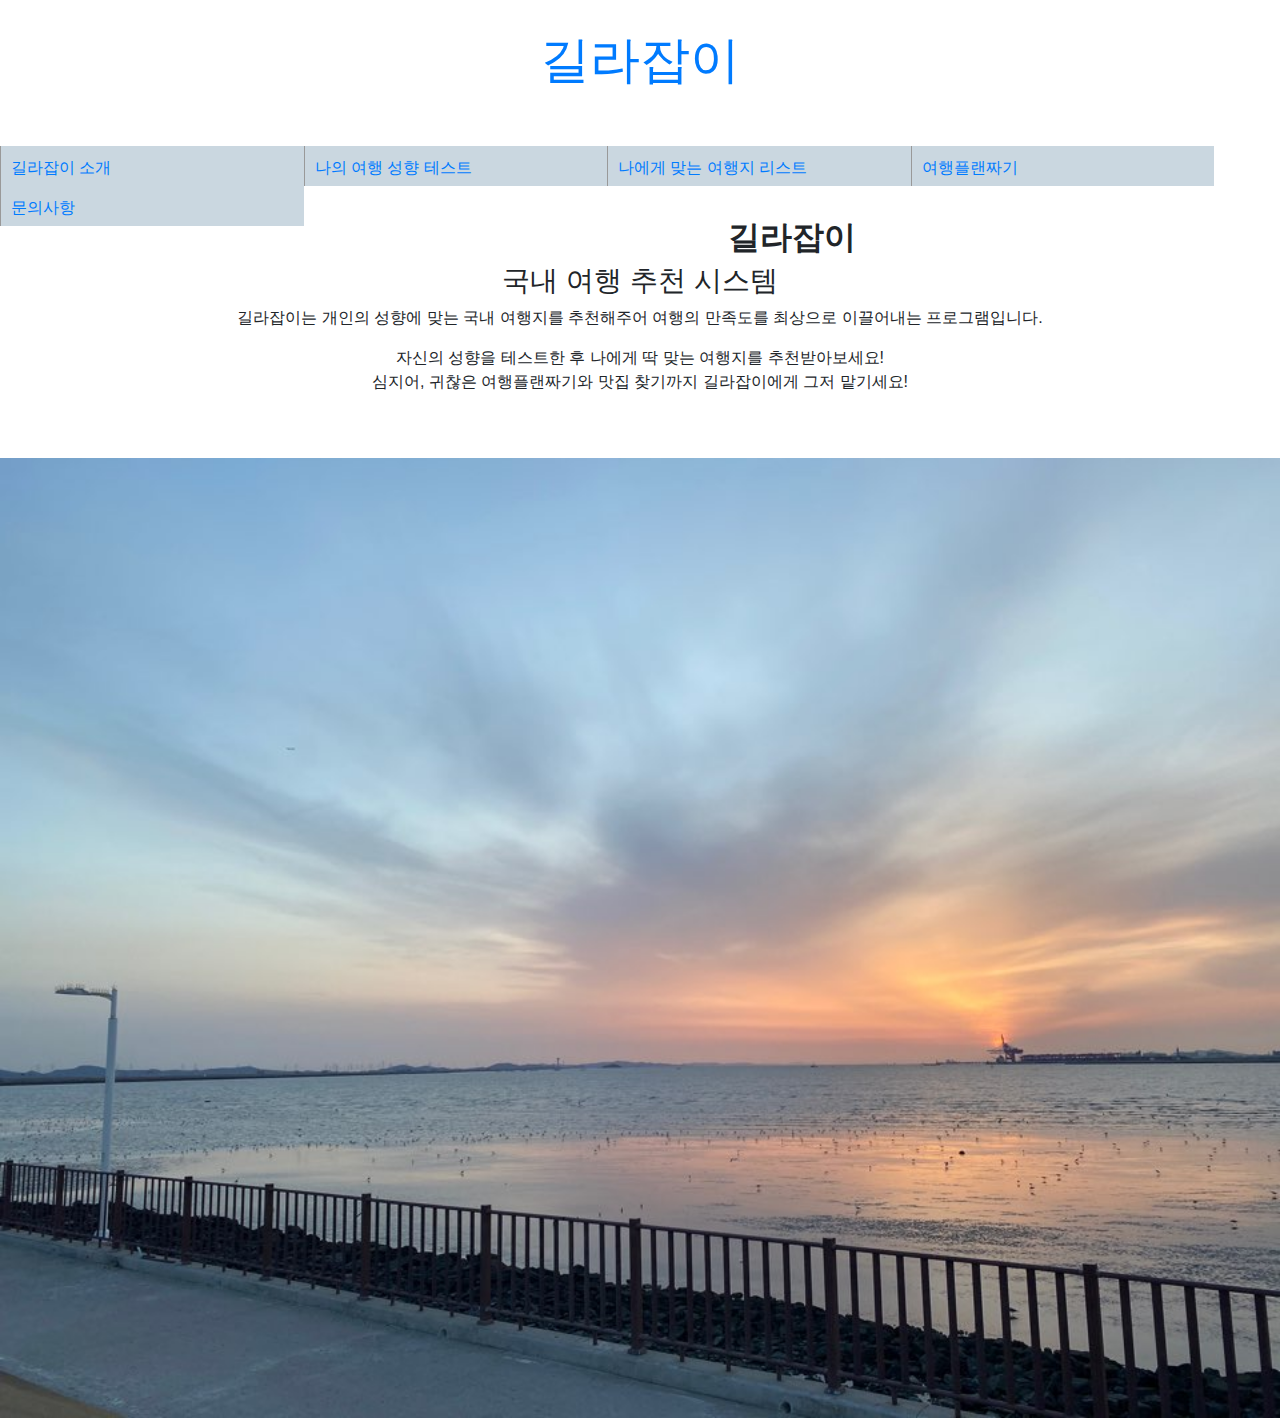
<file: index.html>
<!doctype html>
<html>
<head>
  <title> 길라잡이</title>
  <meta charset="utf-8">
  <link rel="stylesheet" href="https://stackpath.bootstrapcdn.com/bootstrap/4.4.1/css/bootstrap.min.css" integrity="sha384-Vkoo8x4CGsO3+Hhxv8T/Q5PaXtkKtu6ug5TOeNV6gBiFeWPGFN9MuhOf23Q9Ifjh" crossorigin="anonymous">
  <link rel="stylesheet" href="style.css">
</head>

<body>
  <h1><a href="index.html">길라잡이</a></h1>
  <br><br>
  <ul>
    <li><a href="1.html">길라잡이 소개</a></li>
    <li><a href="2.html">나의 여행 성향 테스트</a></li>
    <li><a href="3.html">나에게 맞는 여행지 리스트</a></li>
    <li><a href="4.html">여행플랜짜기</a></li>
    <li><a href="5.html">문의사항</a></li>
  </ul>
  <br><br><br>

  <h2 class="name"><strong>길라잡이</strong></h2>
  <h3>국내 여행 추천 시스템</h3>
  <p class="info1">길라잡이는 개인의 성향에 맞는 국내 여행지를 추천해주어 여행의 만족도를 최상으로 이끌어내는 프로그램입니다.
  </p > <p class="info2">자신의 성향을 테스트한 후 나에게 딱 맞는 여행지를 추천받아보세요!<br> 심지어, 귀찮은 여행플랜짜기와 맛집 찾기까지 길라잡이에게 그저 맡기세요!</p>
 <br><br>
  <img src="52do.jpg" width="100%">
</body>
</html>
</file>
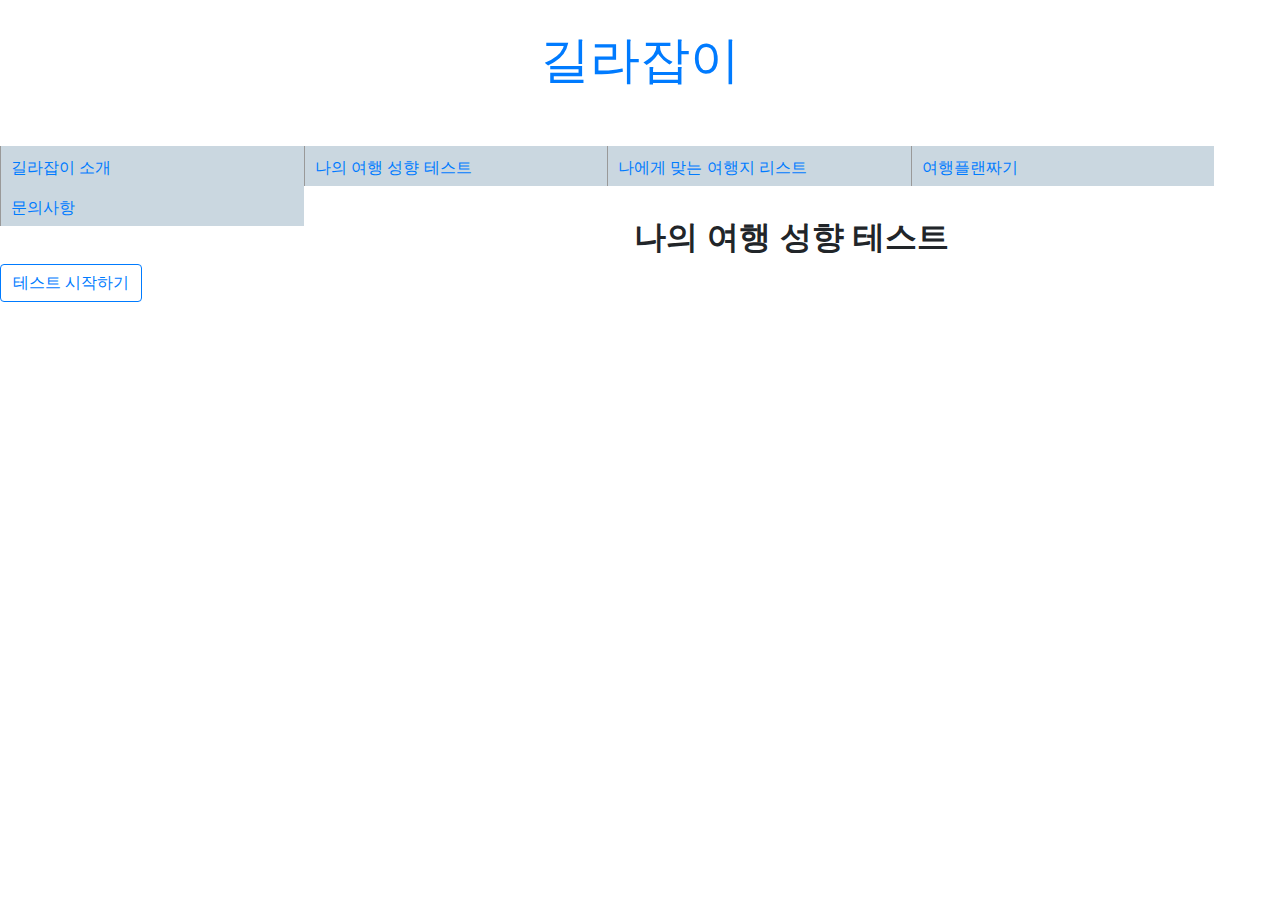
<file: 2.html>
<!doctype html>
<html>
<head>
  <title> 길라잡이-테스트</title>
  <meta charset="utf-8">
  <link rel="stylesheet" href="https://stackpath.bootstrapcdn.com/bootstrap/4.4.1/css/bootstrap.min.css" integrity="sha384-Vkoo8x4CGsO3+Hhxv8T/Q5PaXtkKtu6ug5TOeNV6gBiFeWPGFN9MuhOf23Q9Ifjh" crossorigin="anonymous">
  <link rel="stylesheet" href="style.css">
</head>

<body>
  <h1><a href="index.html">길라잡이</a></h1>
  <br><br>
  <ul>
    <li><a href="1.html">길라잡이 소개</a></li>
    <li><a href="2.html">나의 여행 성향 테스트</a></li>
    <li><a href="3.html">나에게 맞는 여행지 리스트</a></li>
    <li><a href="4.html">여행플랜짜기</a></li>
    <li><a href="5.html">문의사항</a></li>
  </ul><br><br><br>

  <h2><strong>나의 여행 성향 테스트</strong></h2>
  <button type="button" class="btn btn-outline-primary">테스트 시작하기</button>
  

</body>
</html>
</file>
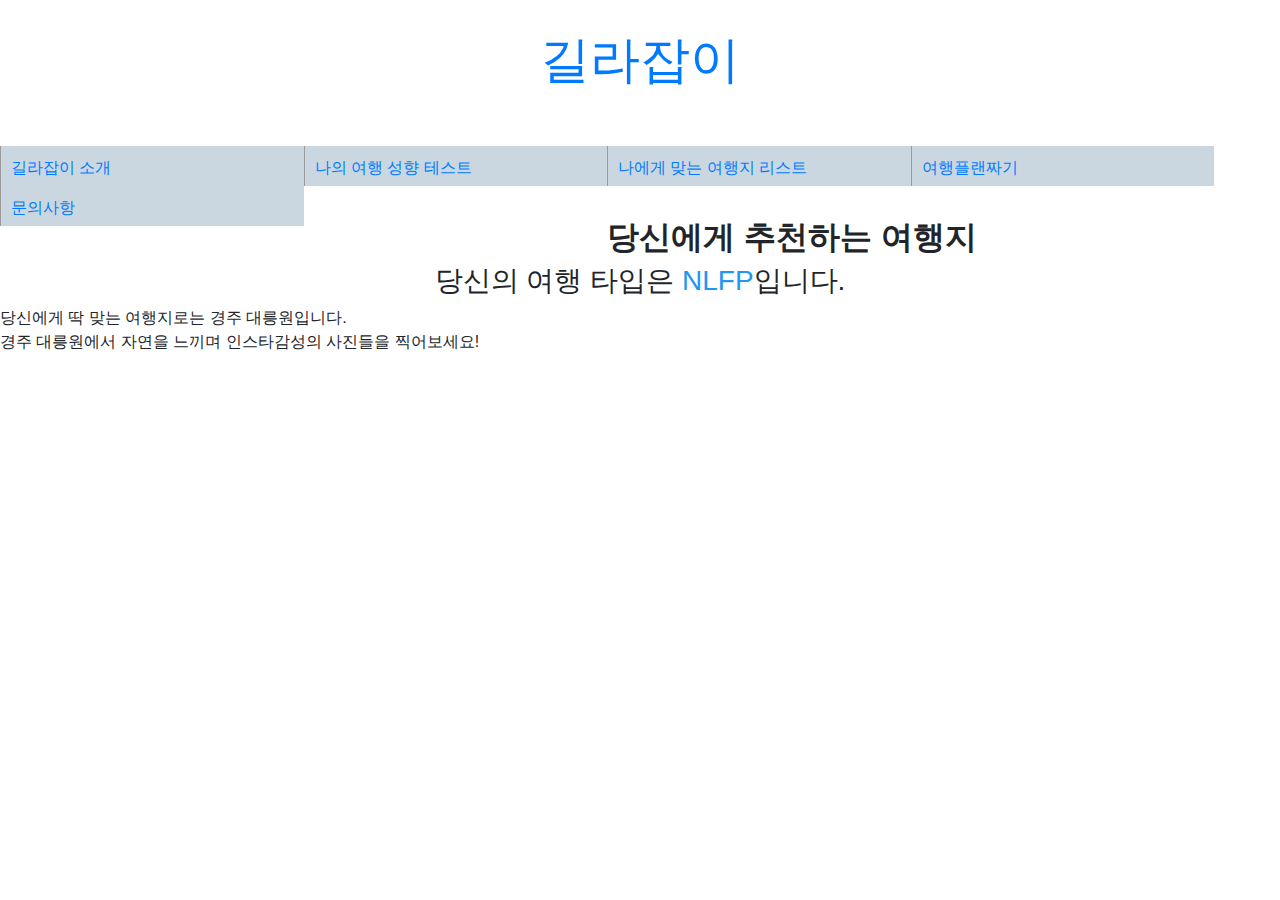
<file: 3.html>
<!doctype html>
<html>
<head>
  <title> 길라잡이-리스트</title>
  <meta charset="utf-8">
  <link rel="stylesheet" href="https://stackpath.bootstrapcdn.com/bootstrap/4.4.1/css/bootstrap.min.css" integrity="sha384-Vkoo8x4CGsO3+Hhxv8T/Q5PaXtkKtu6ug5TOeNV6gBiFeWPGFN9MuhOf23Q9Ifjh" crossorigin="anonymous">
  <link rel="stylesheet" href="style.css">
</head>

<body>
  <h1><a href="index.html">길라잡이</a></h1>
  <br><br>
  <ul>
    <li><a href="1.html">길라잡이 소개</a></li>
    <li><a href="2.html">나의 여행 성향 테스트</a></li>
    <li><a href="3.html">나에게 맞는 여행지 리스트</a></li>
    <li><a href="4.html">여행플랜짜기</a></li>
    <li><a href="5.html">문의사항</a></li>
  </ul>
  <br><br><br>
  <h2><strong>당신에게 추천하는 여행지</strong></h2>
  <h3>당신의 여행 타입은 <span class="type">NLFP</span>입니다.</h3>
  <p>당신에게 딱 맞는 여행지로는 경주 대릉원입니다. <br>
    경주 대릉원에서 자연을 느끼며 인스타감성의 사진들을 찍어보세요!

</body>
</html>
</file>
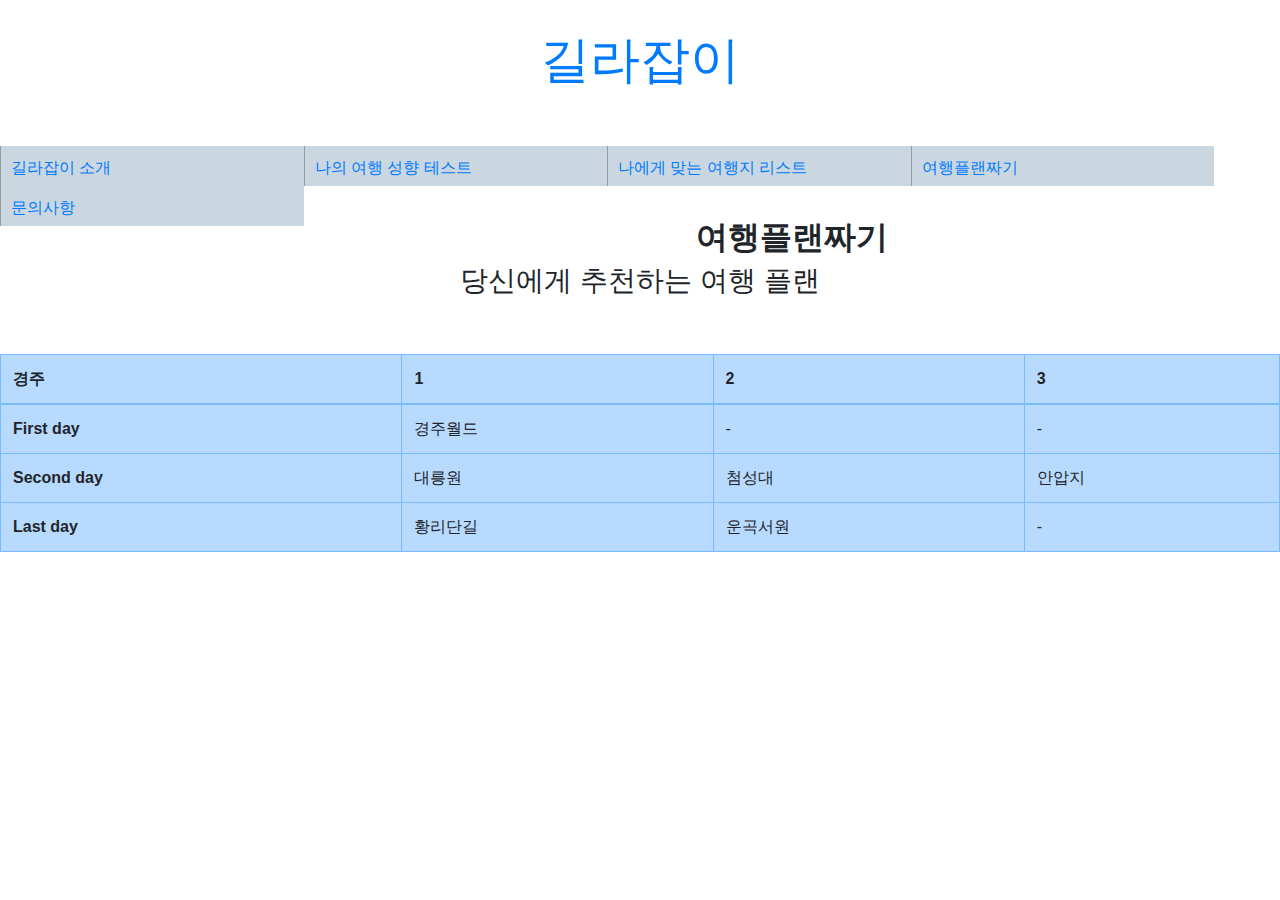
<file: 4.html>
<!doctype html>
<html>
<head>
  <title> 길라잡이-플랜</title>
  <meta charset="utf-8">
  <link rel="stylesheet" href="https://stackpath.bootstrapcdn.com/bootstrap/4.4.1/css/bootstrap.min.css" integrity="sha384-Vkoo8x4CGsO3+Hhxv8T/Q5PaXtkKtu6ug5TOeNV6gBiFeWPGFN9MuhOf23Q9Ifjh" crossorigin="anonymous">
  <link rel="stylesheet" href="style.css">
</head>

<body>
  <h1><a href="index.html">길라잡이</a></h1>
  <br><br>
  <ul>
    <li><a href="1.html">길라잡이 소개</a></li>
    <li><a href="2.html">나의 여행 성향 테스트</a></li>
    <li><a href="3.html">나에게 맞는 여행지 리스트</a></li>
    <li><a href="4.html">여행플랜짜기</a></li>
    <li><a href="5.html">문의사항</a></li>
  </ul>
  <br><br><br>
  <h2><strong>여행플랜짜기</strong></h2>
  <h3>당신에게 추천하는 여행 플랜</h3>
  <br><br>

  <table class="table table-bordered table-primary">
    <thead>
      <tr>
        <th scope="col">경주</th>
        <th scope="col">1</th>
        <th scope="col">2</th>
        <th scope="col">3</th>
      </tr>
    </thead>
    <tbody>
      <tr>
        <th scope="row">First day</th>
        <td>경주월드</td>
        <td>-</td>
        <td>-</td>
      </tr>
      <tr>
        <th scope="row">Second day</th>
        <td>대릉원</td>
        <td>첨성대</td>
        <td>안압지</td>
      </tr>
      <tr>
        <th scope="row">Last day</th>
        <td>황리단길</td>
        <td>운곡서원</td>
        <td>-</td>
      </tr>
    </tbody>
  </table>

</body>
</html>
</file>
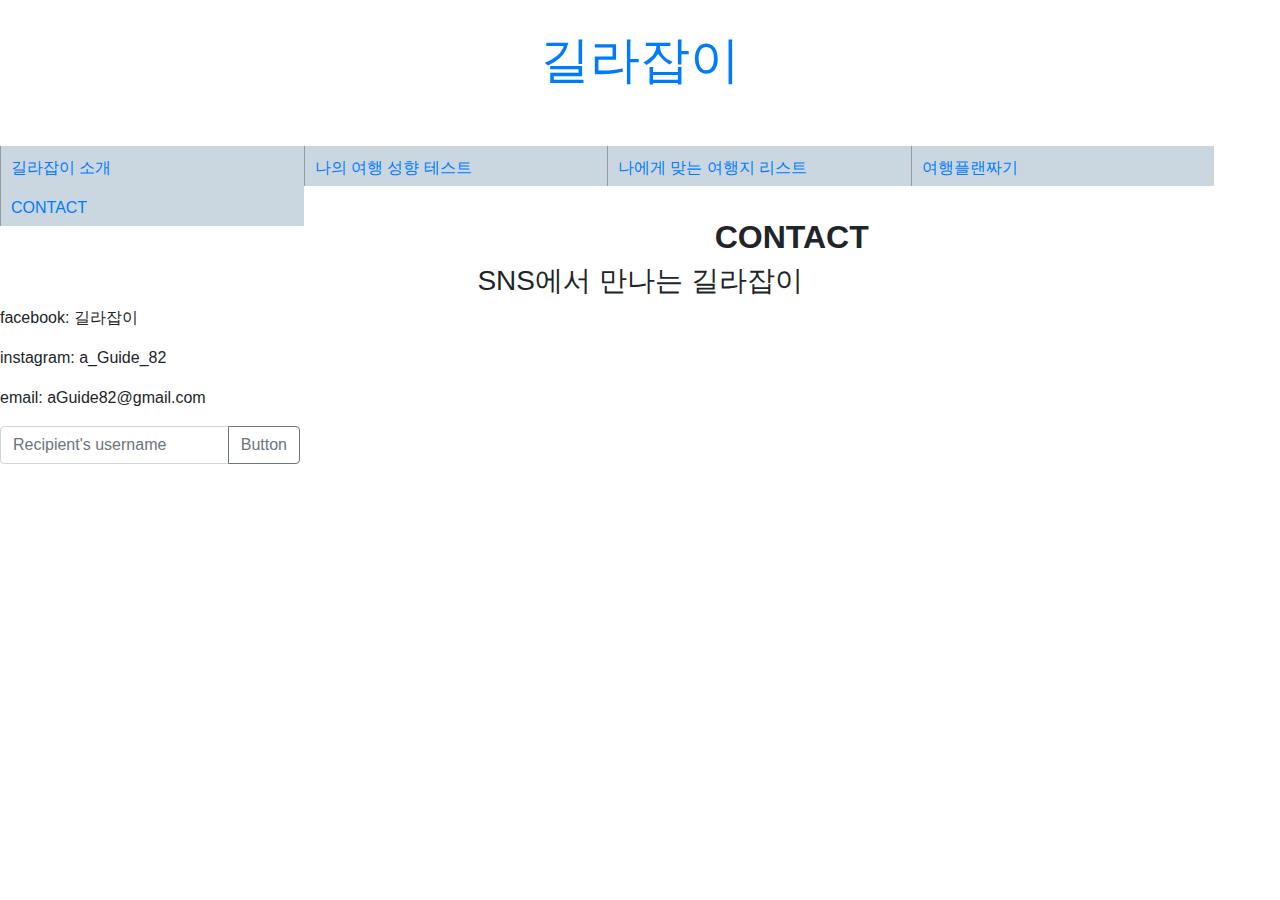
<file: 5.html>
<!doctype html>
<html>
<head>
  <title> 길라잡이</title>
  <meta charset="utf-8">
  <link rel="stylesheet" href="https://stackpath.bootstrapcdn.com/bootstrap/4.4.1/css/bootstrap.min.css" integrity="sha384-Vkoo8x4CGsO3+Hhxv8T/Q5PaXtkKtu6ug5TOeNV6gBiFeWPGFN9MuhOf23Q9Ifjh" crossorigin="anonymous">
  <link rel="stylesheet" href="style.css">
  

</head>

<body>
  <h1><a href="index.html">길라잡이</a></h1>
  <br><br>
  <ul>
    <li><a href="1.html">길라잡이 소개</a></li>
    <li><a href="2.html">나의 여행 성향 테스트</a></li>
    <li><a href="3.html">나에게 맞는 여행지 리스트</a></li>
    <li><a href="4.html">여행플랜짜기</a></li>
    <li><a href="5.html">CONTACT</a></li>
  </ul>
  <br><br><br>
  <h2><strong>CONTACT</strong></h2>
  <h3>SNS에서 만나는 길라잡이</h3>
  <p>facebook: 길라잡이 </p>
  <p>instagram: a_Guide_82</p>
  <p>email: aGuide82@gmail.com</p>
  <form action="">
      <div class="search-bar input-group mb-3">
        <input type="text" class="form-control" placeholder="Recipient's username" aria-label="Recipient's username" aria-describedby="button-addon2">
        <div class="input-group-append">
          <button class="btn btn-outline-secondary" type="button" id="button-addon2">Button</button>
        </div>
    </div>
  </form>

</body>
</html>
</file>
<file: style.css>
h1{
  text-align: center;
  margin-top: 30px;
  font-size: 50px;
}

.search-bar{
  width:300px
}
h2{
  text-align: center;
}
h3{
  text-align: center;
}
.info1{
  text-align: center;
}
.info2{
  text-align: center;
}
ul{
  list-style: none;
  margin:0px;
  padding:0px;
  display:inline; 
  

}
li{
  margin: 0 0 0 0 0;
  padding: 10px;
  border: 500;
  border-left:1px solid #999; 
  font:bold 15px ; 
  width:303.5px;
  height:40px;
  background:#cad7e0;
  padding-top:2px
  float:left;
 
}
ul li{
  float: left;
}
.type{
  color:#2196f3
}
.slide-content .slide-content{
  margin-bottom: 60px;
}
.slider li{
  text-align: center;
  color: #FFF;
  background-size:cover;
  background-position: center;
}
.slider h3 {
  margin: 0;
  padding: 100px 0;
  height:250px;
}
.slide-content{
  width: 100%;
  height:300px;
}
.slides {
  padding: 0;
  width: 609px;
  height: 420px;
  display: block;
  margin: 0 auto;
  position: relative;
}

.slides * {
  user-select: none;
  -ms-user-select: none;
  -moz-user-select: none;
  -khtml-user-select: none;
  -webkit-user-select: none;
  -webkit-touch-callout: none;
}

.slides input { display: none; }

.slide-container { display: block; }

.slide {
  top: 0;
  opacity: 0;
  width: 609px;
  height: 420px;
  display: block;
  position: absolute;

  transform: scale(0);

  transition: all .7s ease-in-out;
}

.slide img {
  width: 100%;
  height: 100%;
}

.nav label {
  width: 200px;
  height: 100%;
  display: none;
  position: absolute;

 opacity: 0;
  z-index: 9;
  cursor: pointer;

  transition: opacity .2s;

  color: #FFF;
  font-size: 156pt;
  text-align: center;
  line-height: 380px;
  font-family: "Varela Round", sans-serif;
  background-color: rgba(255, 255, 255, .3);
  text-shadow: 0px 0px 15px rgb(119, 119, 119);
}

.slide:hover + .nav label { opacity: 0.5; }

.nav label:hover { opacity: 1; }

.nav .next { right: 0; }

input:checked + .slide-container  .slide {
  opacity: 1;

  transform: scale(1);

  transition: opacity 1s ease-in-out;
}

input:checked + .slide-container .nav label { display: block; }

.nav-dots {
width: 100%;
bottom: 9px;
height: 11px;
display: block;
position: absolute;
text-align: center;
}
.nav-dots .nav-dot {
  top: -5px;
  width: 11px;
  height: 11px;
  margin: 0 4px;
  position: relative;
  border-radius: 100%;
  display: inline-block;
  background-color: rgba(0, 0, 0, 0.6);
 }
 
 .nav-dots .nav-dot:hover {
  cursor: pointer;
  background-color: rgba(0, 0, 0, 0.8);
 }
 
 input#img-1:checked ~ .nav-dots label#img-dot-1,
 input#img-2:checked ~ .nav-dots label#img-dot-2,
 input#img-3:checked ~ .nav-dots label#img-dot-3,
 input#img-4:checked ~ .nav-dots label#img-dot-4,
 input#img-5:checked ~ .nav-dots label#img-dot-5,
 input#img-6:checked ~ .nav-dots label#img-dot-6 {
  background: rgba(0, 0, 0, 0.8);
 }
</file>
